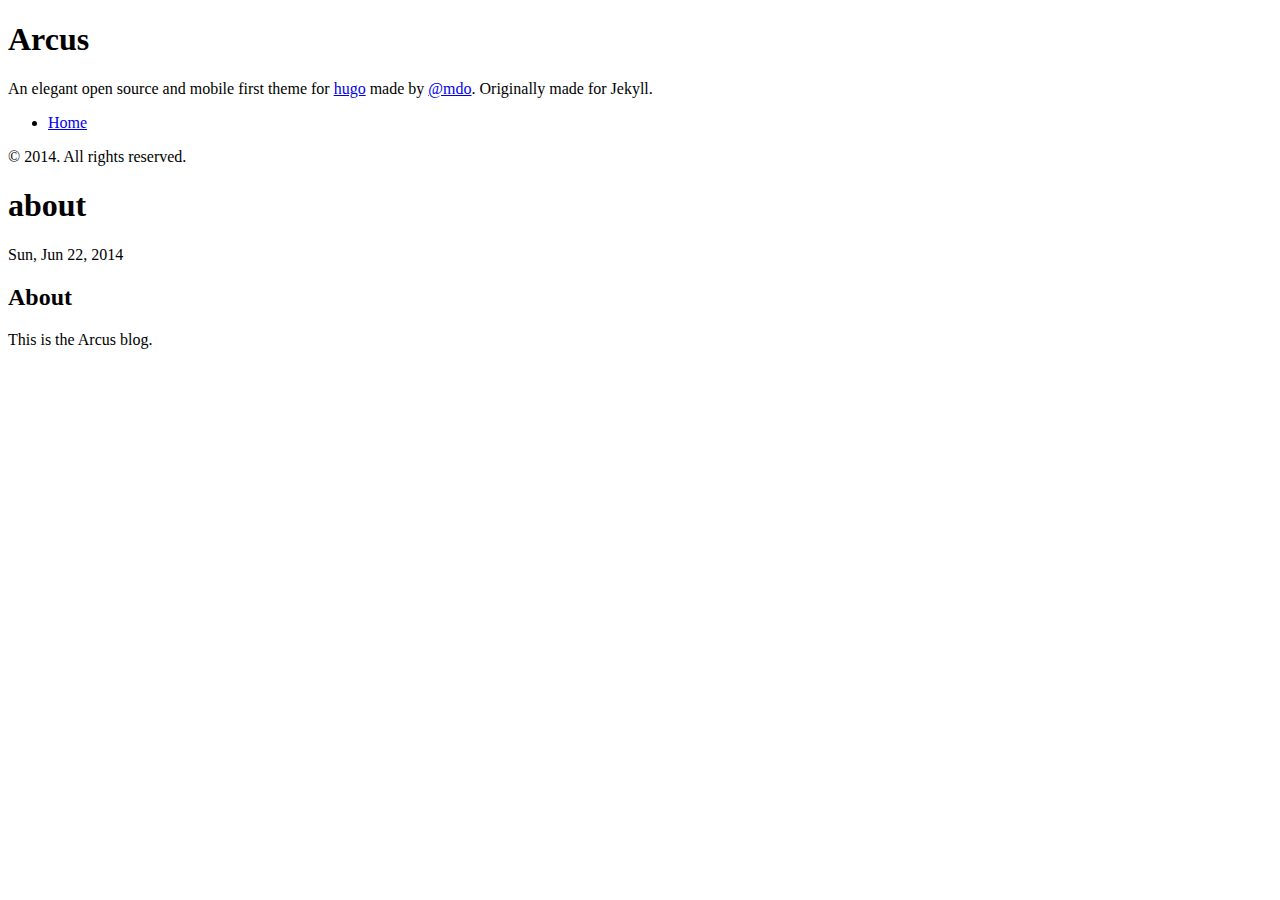
<file: content/public/about/index.html>
<!DOCTYPE html>
<html xmlns="http://www.w3.org/1999/xhtml" xml:lang="en" lang="en-us">
<head>
  <link href="http://gmpg.org/xfn/11" rel="profile">
  <meta http-equiv="content-type" content="text/html; charset=utf-8">

  
  <meta name="viewport" content="width=device-width, initial-scale=1.0, maximum-scale=1">

  <title> about &middot; Arcus </title>

  
  <link rel="stylesheet" href="http://blog.arcus.io/css/poole.css">
  <link rel="stylesheet" href="http://blog.arcus.io/css/syntax.css">
  <link rel="stylesheet" href="http://blog.arcus.io/css/hyde.css">
  <link rel="stylesheet" href="http://fonts.googleapis.com/css?family=PT+Sans:400,400italic,700|Abril+Fatface">

  
  <link rel="apple-touch-icon-precomposed" sizes="144x144" href="http://blog.arcus.io/apple-touch-icon-144-precomposed.png">
  <link rel="shortcut icon" href="http://blog.arcus.io/favicon.ico">

  
  <link href="" rel="alternate" type="application/rss+xml" title="Arcus" />
</head>

<body>

<div class="sidebar">
  <div class="container sidebar-sticky">
    <div class="sidebar-about">
      <h1>Arcus</h1>
      <p class="lead">
      An elegant open source and mobile first theme for <a href="http://hugo.spf13.com">hugo</a> made by <a href="http://twitter.com/mdo">@mdo</a>. Originally made for Jekyll.
      </p>
    </div>

    <ul class="sidebar-nav">
      <li><a href="http://blog.arcus.io/">Home</a> </li>
      
    </ul>

    <p>&copy; 2014. All rights reserved. </p>
  </div>
</div>


    <div class="content container">
<div class="post">
  <h1>about</h1>
  <span class="post-date">Sun, Jun 22, 2014</span>
      

<h2 id="toc_0">About</h2>

<p>This is the Arcus blog.</p>

</div>
</div>

  </body>
</html>
</file>
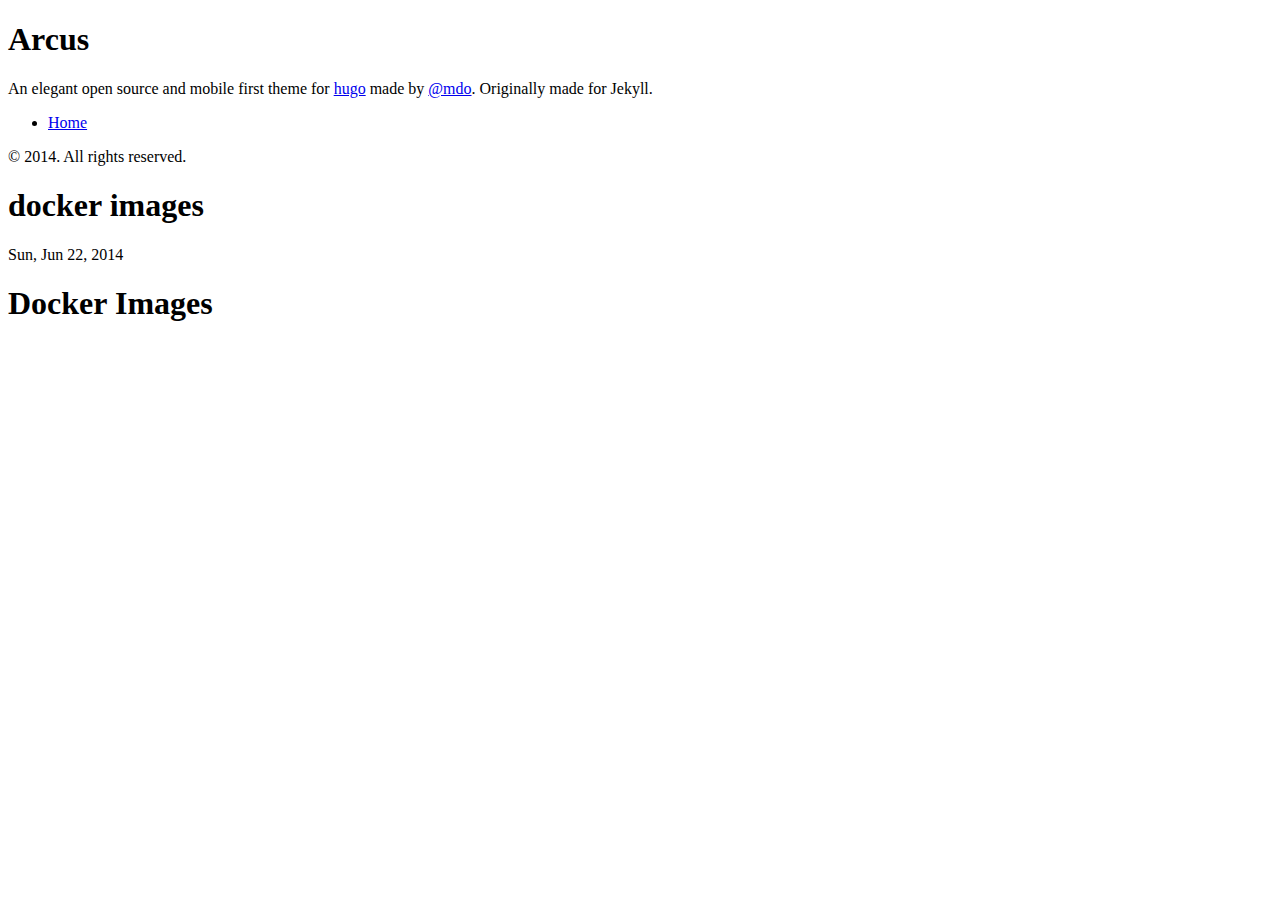
<file: content/public/post/docker-images/index.html>
<!DOCTYPE html>
<html xmlns="http://www.w3.org/1999/xhtml" xml:lang="en" lang="en-us">
<head>
  <link href="http://gmpg.org/xfn/11" rel="profile">
  <meta http-equiv="content-type" content="text/html; charset=utf-8">

  
  <meta name="viewport" content="width=device-width, initial-scale=1.0, maximum-scale=1">

  <title> docker images &middot; Arcus </title>

  
  <link rel="stylesheet" href="http://blog.arcus.io/css/poole.css">
  <link rel="stylesheet" href="http://blog.arcus.io/css/syntax.css">
  <link rel="stylesheet" href="http://blog.arcus.io/css/hyde.css">
  <link rel="stylesheet" href="http://fonts.googleapis.com/css?family=PT+Sans:400,400italic,700|Abril+Fatface">

  
  <link rel="apple-touch-icon-precomposed" sizes="144x144" href="http://blog.arcus.io/apple-touch-icon-144-precomposed.png">
  <link rel="shortcut icon" href="http://blog.arcus.io/favicon.ico">

  
  <link href="" rel="alternate" type="application/rss+xml" title="Arcus" />
</head>

<body>

<div class="sidebar">
  <div class="container sidebar-sticky">
    <div class="sidebar-about">
      <h1>Arcus</h1>
      <p class="lead">
      An elegant open source and mobile first theme for <a href="http://hugo.spf13.com">hugo</a> made by <a href="http://twitter.com/mdo">@mdo</a>. Originally made for Jekyll.
      </p>
    </div>

    <ul class="sidebar-nav">
      <li><a href="http://blog.arcus.io/">Home</a> </li>
      
    </ul>

    <p>&copy; 2014. All rights reserved. </p>
  </div>
</div>


    <div class="content container">
<div class="post">
  <h1>docker images</h1>
  <span class="post-date">Sun, Jun 22, 2014</span>
      

<h1 id="toc_0">Docker Images</h1>

</div>
</div>

  </body>
</html>
</file>
